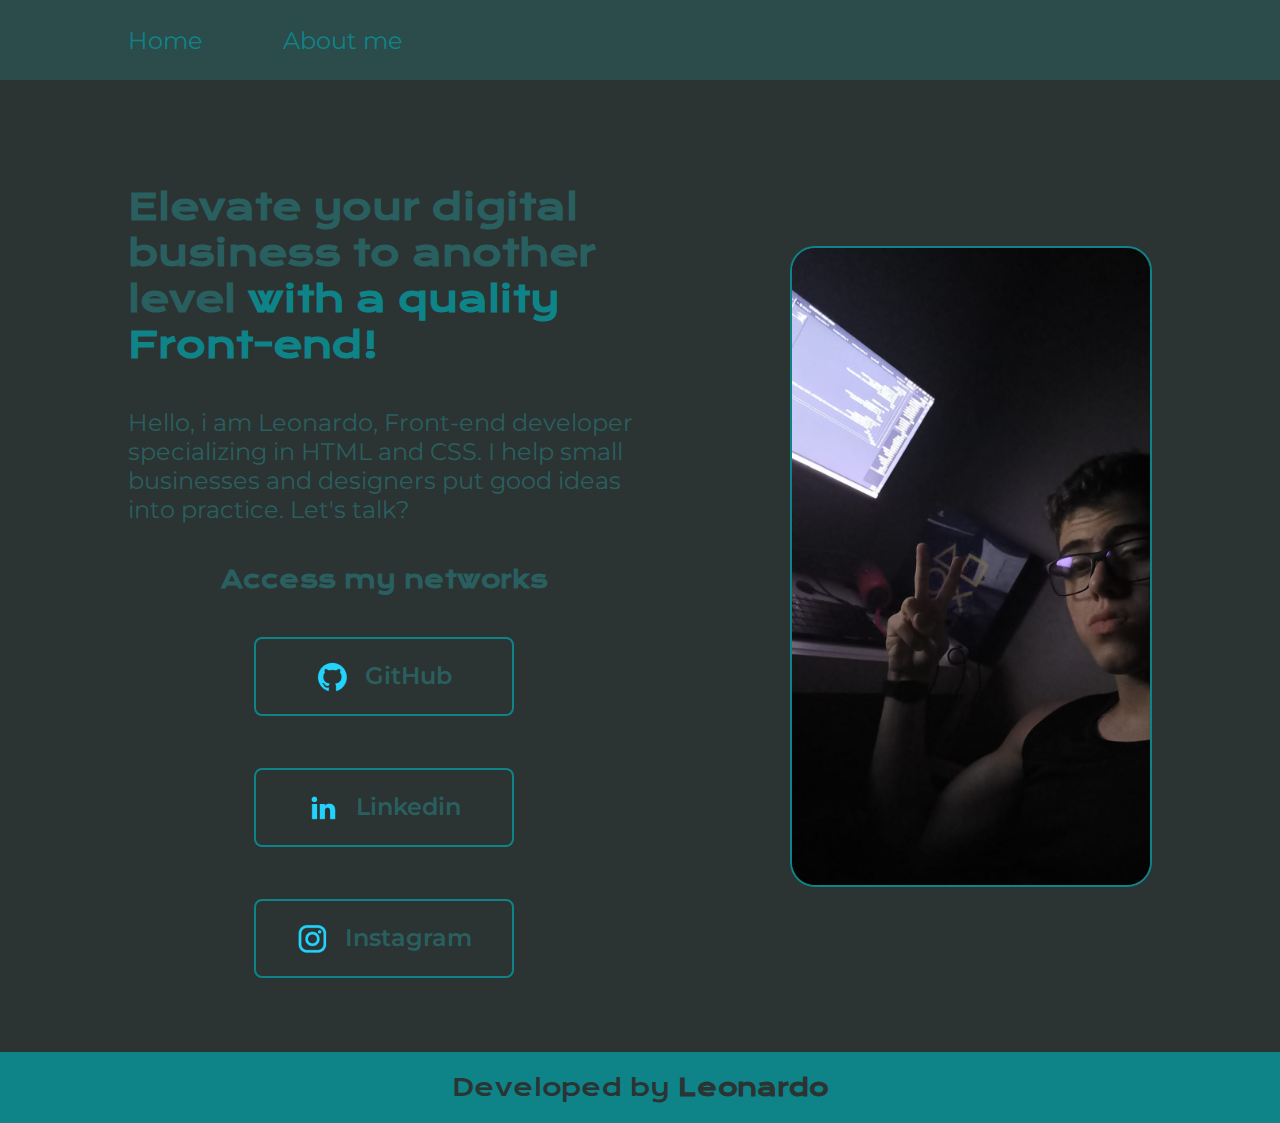
<file: index.html>
<!DOCTYPE html>
<html lang="pt-br">
    <head>
        <meta charset="UTF-8">
        <meta http-equiv="X-UA-Compatible" content="IE=edge">
        <link rel="stylesheet" href="../styles/portifolio-cont.css">
        <meta name="viewport" content="width=device-width, initial-scale=1.0">
        <title>Portifolio</title>
    </head>
    <body>
        <header class="cabecalho">
            <nav class="cabecalho__menu">
                <a target="_blank" href="index.html" class="cabecalho__menu__link">Home</a>
                <a target="_blank" href="about.html" class="cabecalho__menu__link">About me</a>
            </nav>
        </header>

            <main class="apresentacao">
                <section class="apresentacao__conteudo">
                    <h1 class="apresentacao__conteudo__titulo">
                        <h1 class="apresentacao__conteudo__titulo">Elevate your digital business to another level <strong class="destaque-titulo">with a quality Front-end!</strong></h1>
                    <p class="apresentacao__conteudo__paragrafo"> Hello, i am Leonardo, Front-end developer specializing in HTML and CSS. I help small businesses and designers put good ideas into practice. Let's talk?</p>
                        <div class="apresentacao__links">
                            <h2 class="apresentacao__links__subtitulo">Access my networks</h2>
                            
                            <a class="apresentacao__links__navegacao" target="_blank"  href="https://github.com/Leonardo-Freitas-JuniorDev">
                                <img src="../assets/github.png" >
                                GitHub
                            </a>
                            <a class="apresentacao__links__navegacao" target="_blank"  href="https://www.linkedin.com/in/leonardoocoelhoo/">
                                <img src="../assets/linkedin.png" >
                                Linkedin
                            </a>
                            <a class="apresentacao__links__navegacao" target="_blank"  href="https://instagram.com/dev.leoow">
                                <img src="../assets/instagram.png" >
                                Instagram
                            </a>              
                        </div>
                </section>
                <img class="apresentacao__imagem" src="../assets/leo-img.jpeg" alt="imagem-leo-fazendo-sites...">
                
            </main>

        <footer class="rodape">
            <p>Developed by <strong>Leonardo</p></strong>
        </footer>

    </body>
</html>
</file>
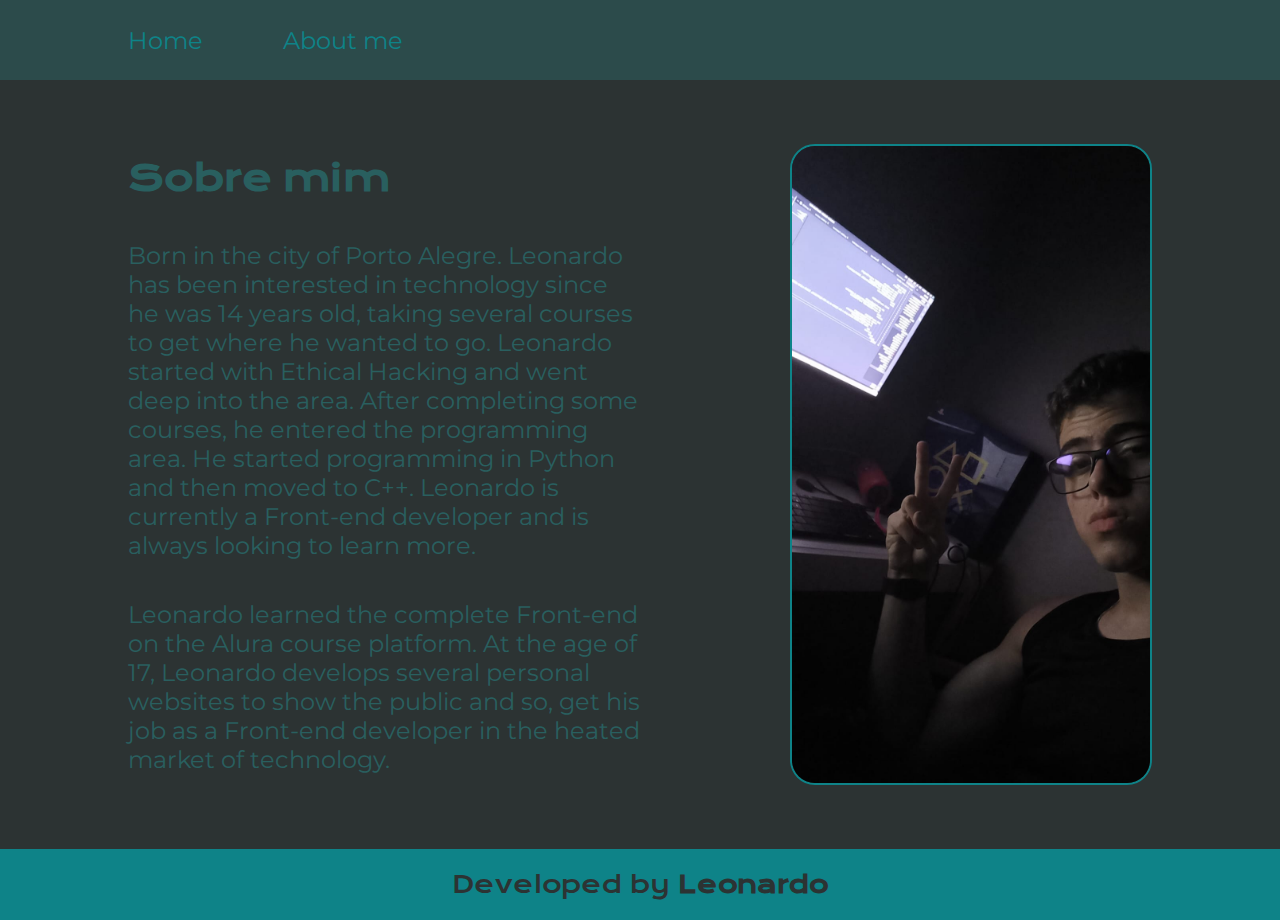
<file: about.html>
<!DOCTYPE html>
<html lang="pt-br">
<head>
    <meta charset="UTF-8">
    <meta http-equiv="X-UA-Compatible" content="IE=edge">
    <link rel="stylesheet" href="../styles/portifolio-cont.css">
    <meta name="viewport" content="width=device-width, initial-scale=1.0">
    <title>Sobre mim</title>
</head>
<body>
    <header class="cabecalho">
        <nav class="cabecalho__menu">
            <a target="_blank" href="index.html" class="cabecalho__menu__link">Home</a>
            <a target="_blank" href="about.html" class="cabecalho__menu__link">About me</a>
        </nav>
    </header>


    <main class="apresentacao">

        <section class="apresentacao__conteudo">
            <h1 class="apresentacao__conteudo__titulo">Sobre mim</h1>
            <p class="apresentacao__conteudo__paragrafo">Born in the city of Porto Alegre. Leonardo has been interested in technology since he was 14 years old, taking several courses to get where he wanted to go. Leonardo started with Ethical Hacking and went deep into the area. After completing some courses, he entered the programming area. He started programming in Python and then moved to C++. Leonardo is currently a Front-end developer and is always looking to learn more.</p>
            <p class="apresentacao__conteudo__paragrafo">Leonardo learned the complete Front-end on the Alura course platform. At the age of 17, Leonardo develops several personal websites to show the public and so, get his job as a Front-end developer in the heated market of technology. </p>
        </section>
        <img class="apresentacao__imagem" src="../assets/leo-img.jpeg">

    </main>

    <footer class="rodape">
        <p>Developed by <strong>Leonardo</p></strong>
    </footer>
</body>
</html>
</file>
<file: styles/portifolio-cont.css>
@import url('https://fonts.googleapis.com/css2?family=Krona+One&family=Montserrat:wght@400;600&display=swap');

:root{
    --cor--fundo: #2C3333;
    --cor--geral: #295f5f;
    --cor--cabecalho: #2c4b4b;
    --cor--terciaria: #0E8388;
    --cor--hover:#334944;
    
    --fonte--principal: 'Krona One', sans-serif;
    --fonte--secundaria: 'Montserrat', sans-serif;
}

* {
    margin: 0;
    padding: 0;

}


body {
    box-sizing: border-box;
    background-color: var(--cor--fundo);
    color:var(--cor--geral);
}

.cabecalho{
    background-color: var(--cor--cabecalho);
    padding: 2% 0% 2% 10%;
}

.cabecalho__menu{
    display: flex;
    gap: 80px;
}

.cabecalho__menu__link{
    font-family: var(--fonte--secundaria);
    font-weight: 600px;
    font-size: 1.5rem;
    color: var(--cor--terciaria);
    text-decoration: none;

}

.destaque-titulo {
    color: var(--cor--terciaria);
}

.apresentacao {
    padding: 5% 10%;
    align-items: center;
    display:flex;
    justify-content: space-between;
    gap: 82px;
    
}

.apresentacao__conteudo {
    width: 50%;
    display: flex;
    flex-direction: column;
    gap: 40px;
}

.apresentacao__conteudo__titulo {
    font-size: 2.25rem;
    font-family: var(--fonte--principal) ;
}

.apresentacao__conteudo__paragrafo {
    font-size: 1.5rem;
    font-family:var(--fonte--secundaria);
}

.apresentacao__links {
    display: flex;
    justify-content: space-between;
    flex-direction: column;
    align-items: center;
    gap: 32px;
}

.apresentacao__links__subtitulo {
    font-family:var(--fonte--principal);
    font-weight: 400px;
    font-size: 1.5rem;
}

.apresentacao__links__navegacao{
    display: flex;
    gap: 16px;
    justify-content: center;
    width: 50%; 
    margin: 10px;
    text-align: center;
    border-radius: 8px;
    font-size: 1.5rem;
    padding-top: 21.5px;
    padding-bottom:21.5px;
    text-decoration: none;
    color: var(--cor--fundo);
    font-family:var(--fonte--secundaria);
    font-weight: 600;
    color: var(--cor--geral);
    border: 2px solid var(--cor--terciaria);
}

.apresentacao__links__navegacao:hover{
    background: var(--cor--hover);
}

.apresentacao__imagem {
    border: 2px  var(--cor--terciaria) solid;
    border-radius: 25px;
    width: 35%;
}

.rodape{
    color:var(--cor--fundo);
    background-color: var(--cor--terciaria);
    padding: 20px;
    display: flex;
    justify-content: center;
    font-family: var(--fonte--principal);
    font-size: 1.5rem;
    font-weight: 400px;
}

@media (max-width: 1200px){

    .cabecalho{
        padding: 6%;
    }

    .cabecalho__menu{
        justify-content: center;
    }

    .apresentacao{
        padding: 5%;
        flex-direction: column-reverse;
    }

    .apresentacao__conteudo{
        width: auto;
    }

    
}
</file>
